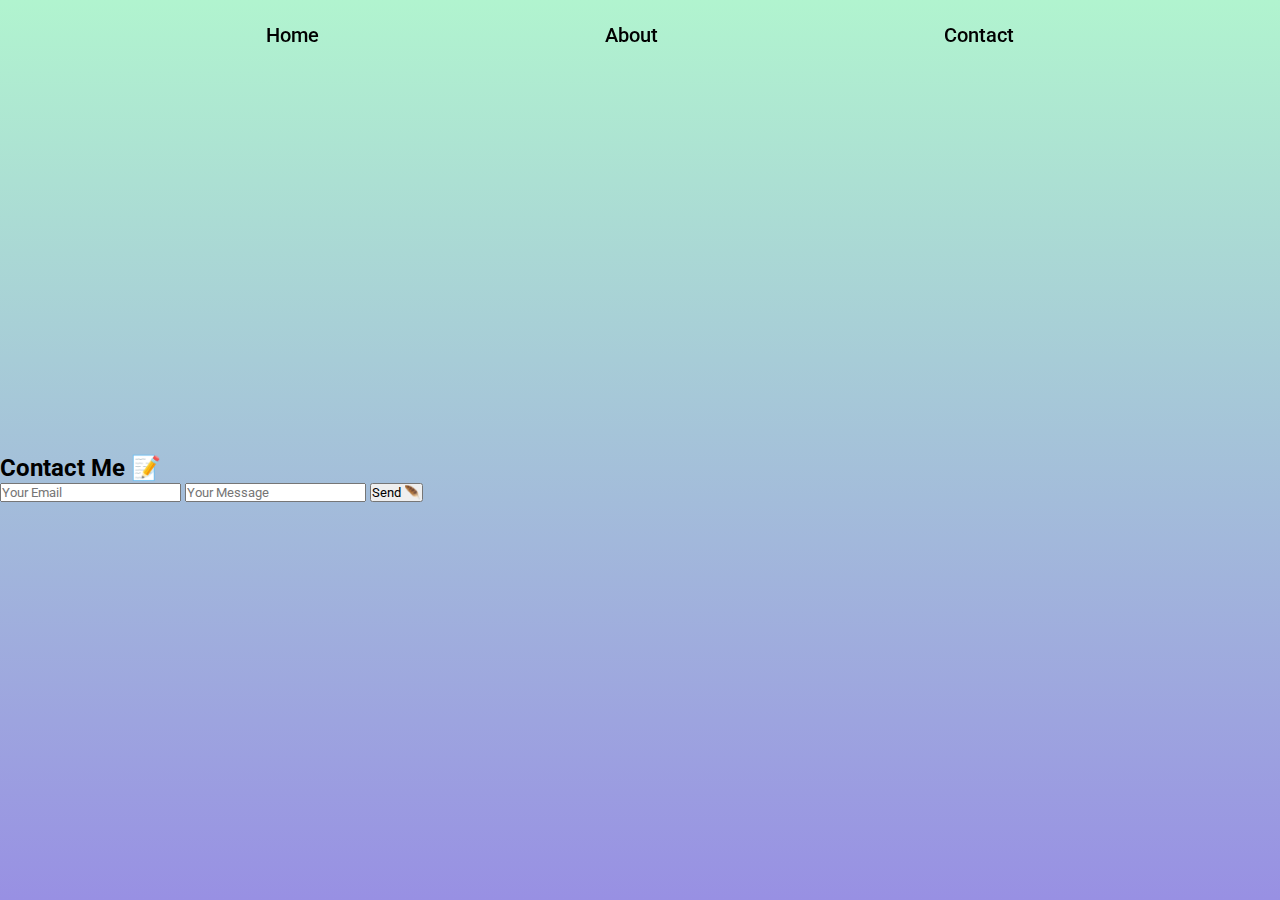
<file: contact.html>
<!DOCTYPE html>
<html lang="en">
  <head>
    <meta charset="UTF-8" />
    <meta http-equiv="X-UA-Compatible" content="IE=edge" />
    <meta name="viewport" content="width=device-width, initial-scale=1.0" />
    <link rel="stylesheet" href="style.css" />
    <link rel="preconnect" href="https://fonts.googleapis.com" />
    <link rel="preconnect" href="https://fonts.gstatic.com" crossorigin />
    <link
      href="https://fonts.googleapis.com/css2?family=Roboto:wght@400;500;700&display=swap"
      rel="stylesheet"
    />
    <title>Contact 📝</title>
  </head>
  <body>
    <main class="main contact-main">
      <nav id="nav-bar">
        <a href="./index.html">Home</a>
        <a href="./about.html">About</a>
        <a href="./contact.html">Contact</a>
      </nav>
      <div class="contact-container">
        <div class="contact-left">
          <iframe
            src="https://www.google.com/maps/embed?pb=!1m17!1m12!1m3!1d3934.898679759091!2d76.33196931472301!3d9.517531993182946!2m3!1f0!2f0!3f0!3m2!1i1024!2i768!4f13.1!3m2!1m1!2zOcKwMzEnMDMuMSJOIDc2wrAyMCcwMy4wIkU!5e0!3m2!1sen!2sin!4v1677483095399!5m2!1sen!2sin"
            width="650"
            height="450"
            style="border: 0"
            allowfullscreen
            loading="lazy"
            referrerpolicy="no-referrer-when-downgrade"
          ></iframe>
        </div>
        <div class="contact-right">
          <h2>Contact Me 📝</h2>
        <form action="">
            <input type="email" placeholder="Your Email" />
            <input type="text" placeholder="Your Message" />
            <button>Send 🪶</button>
        
                </form>
        </div>
      </div>
    </main>
  </body>
</html>
</file>
<file: style.css>
* {
    box-sizing: border-box;
    margin: 0px;
    padding: 0px;
    font-family: 'Roboto', sans-serif;
}

.main {
    background-image: linear-gradient(to top, #9890e3 0%, #b1f4cf 100%);
    height: 100vh;
    width: 100vw;
}

#nav-bar {
    height: 70px;
    display: flex;
    justify-content: space-evenly;
    align-items: center;
    position: absolute;
    top: 0px;
    width: 100%;
}

#nav-bar a {
    text-decoration: none;
    font-size: 20px;
    font-weight: 500;
    color: black;
    padding: 10px 20px;
    transition: 0.2s ease-in-out;
}

#nav-bar a:hover {
    background-color: rgb(44, 88, 176);
    color: white;
    border-radius: 10rem;
}

.home-container {
    height: 100%;
    width: 100%;
    display: flex;
}

.container-left {
    height: 100%;
    width: 50%;
    display: flex;
    justify-content: center;
    align-items: center;
}

.pro-image-container {
    height: auto;
    width: auto;
    background-color: grey;
    overflow: hidden;
}

.container-right {
    display: flex;
    justify-content: center;
    align-items: start;
    flex-direction: column;
    gap: 20px;
    height: 100%;
    width: 50%;
}

.container-right p {
    font-size: 22px;
}

#greet {
    font-size: 40px;
    font-weight: 500;
}

#name {
    font-size: 50px;
}
.home-footer {
    height: 300px;
    display: flex;
    background-color:#9890e3;
  }
  
  .fcontainer-left {
    width: 50%;
    height: 100%;
    background-color:#b1f4cf(202, 250, 57);
  }
  
  .fcontainer-right {
    width: 50%;
    height: 100%;
    background-color:#b1f4cf(230, 92, 252);
  }
</file>
